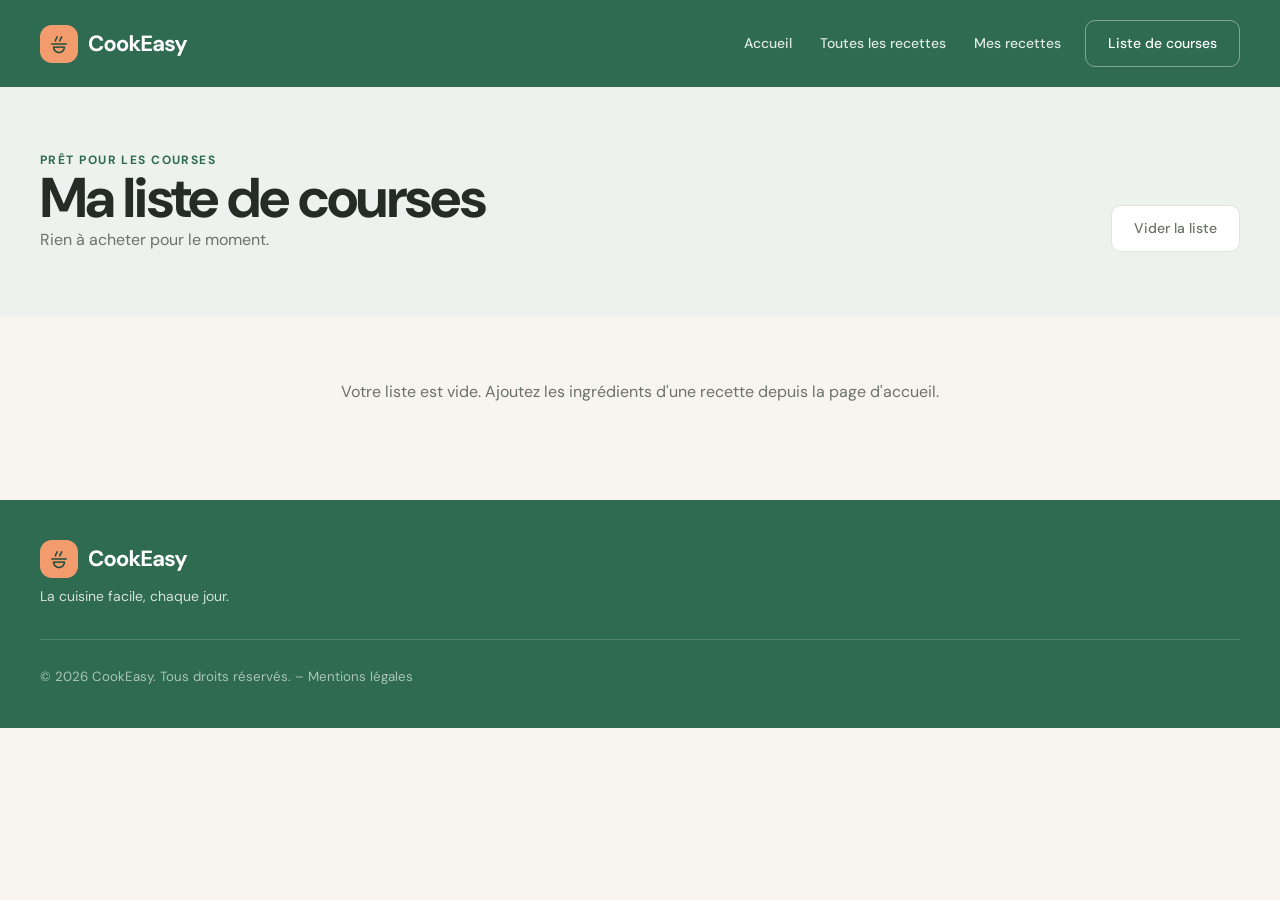
<file: liste-de-courses.html>
<!DOCTYPE html>
<html lang="fr">

<head>
    <meta charset="UTF-8">
    <meta name="viewport" content="width=device-width, initial-scale=1.0">
    <title>Ma liste de courses – CookEasy</title>
    <link rel="preconnect" href="https://fonts.googleapis.com">
    <link rel="preconnect" href="https://fonts.gstatic.com" crossorigin>
    <link href="https://fonts.googleapis.com/css2?family=DM+Sans:wght@400;500;700&display=swap" rel="stylesheet">
    <link rel="stylesheet" href="css/style.css">
</head>

<body>

    <header class="site-header">
        <a href="index.html" class="logo"><img src="img/Logo.png" alt="CookEasy"></a>
        <nav aria-label="Navigation principale">
            <ul>
                <li><a href="index.html">Accueil</a></li>
                <li><a href="index.html#recettes">Toutes les recettes</a></li>
                <li><a href="mes-recettes.html">Mes recettes</a></li>
            </ul>
        </nav>
        <a href="liste-de-courses.html" class="btn btn-outline">Liste de courses <span class="cart-count" hidden>0</span></a>
    </header>

    <main>
        <section class="page-hero">
            <div>
                <p class="eyebrow">Prêt pour les courses</p>
                <h1>Ma liste de courses</h1>
                <p id="shopping-summary"></p>
            </div>
            <button type="button" class="btn btn-ghost" id="clear-list">Vider la liste</button>
        </section>

        <section class="shopping">
            <div class="shopping-cols" id="shopping-groups"></div>
        </section>
    </main>

    <footer class="site-footer">
        <div class="footer-brand">
            <p class="logo"><img src="img/Logo.png" alt="CookEasy"></p>
            <p>La cuisine facile, chaque jour.</p>
        </div>
        <p class="footer-copy"><small>© 2026 CookEasy. Tous droits réservés. – <a href="#">Mentions légales</a></small></p>
    </footer>

    <script type="module" src="js/shopping-page.js"></script>
</body>

</html>
</file>
<file: css/style.css>
/* ===== Variables ===== */
:root {
    --green: #2E6B50;
    --cream: #F8F5EE;
    --accent: #F29B6D;
    --text: #252B25;
    --text-muted: #6B716B;
    --white: #FFFFFF;
    --radius: 16px;
    --shadow: 0 4px 16px rgba(0, 0, 0, 0.08);
    --max-width: 1200px;
    --side: max(24px, calc((100% - var(--max-width)) / 2));
}

/* ===== Base ===== */
* {
    box-sizing: border-box;
    margin: 0;
    padding: 0;
}

body {
    font-family: "DM Sans", sans-serif;
    font-size: 16px;
    font-weight: 400;
    line-height: 1.5;
    color: var(--text);
    background-color: var(--cream);
}

img {
    max-width: 100%;
    display: block;
}

a {
    color: inherit;
    text-decoration: none;
}

ul {
    list-style: none;
}

h1,
h2,
h3 {
    font-weight: 700;
    letter-spacing: -0.03em;
}

h1 {
    font-size: 56px;
    line-height: 1.05;
}

h2 {
    font-size: 36px;
    line-height: 1.15;
}

h3 {
    font-size: 20px;
}

.eyebrow {
    font-size: 12px;
    font-weight: 700;
    text-transform: uppercase;
    letter-spacing: 0.12em;
    color: var(--accent);
}

/* ===== Boutons ===== */
.btn {
    display: inline-flex;
    align-items: center;
    gap: 8px;
    padding: 12px 22px;
    border: none;
    border-radius: 10px;
    font: inherit;
    font-size: 14px;
    font-weight: 500;
    cursor: pointer;
    transition: transform 0.2s, box-shadow 0.2s;
}

.btn img {
    width: 16px;
    height: 16px;
}

.btn:hover {
    transform: translateY(-2px);
    box-shadow: 0 6px 16px rgba(0, 0, 0, 0.15);
}

.btn-accent {
    background-color: var(--accent);
    color: var(--text);
}

.btn-light {
    background-color: var(--white);
    color: var(--green);
}

.btn-outline {
    background-color: transparent;
    color: var(--white);
    border: 1px solid rgba(255, 255, 255, 0.4);
}

.btn-ghost {
    background-color: var(--white);
    color: var(--text-muted);
    border: 1px solid #E1E5E1;
}

.cart-count {
    display: inline-flex;
    align-items: center;
    justify-content: center;
    min-width: 20px;
    height: 20px;
    padding: 0 6px;
    border-radius: 999px;
    background-color: var(--accent);
    color: var(--text);
    font-size: 12px;
    font-weight: 700;
}

.cart-count[hidden] {
    display: none;
}

/* ===== En-tête ===== */
.site-header {
    display: flex;
    justify-content: space-between;
    align-items: center;
    gap: 24px;
    padding: 20px var(--side);
    background-color: var(--green);
    color: var(--white);
}

.site-header--overlay {
    position: absolute;
    top: 0;
    left: 0;
    right: 0;
    z-index: 10;
    background-color: transparent;
}

.logo {
    display: flex;
    align-items: center;
}

.logo img {
    width: auto;
    height: 38px;
}

.site-header nav {
    flex: 1;
    display: flex;
    justify-content: flex-end;
}

.site-header--overlay nav {
    justify-content: center;
}

.site-header nav ul {
    display: flex;
    align-items: center;
    gap: 28px;
    font-size: 14px;
    font-weight: 500;
}

.site-header nav a {
    opacity: 0.85;
    transition: opacity 0.2s;
}

.site-header nav a:hover {
    opacity: 1;
}

/* ===== Hero ===== */
.hero {
    display: flex;
    flex-direction: column;
    align-items: center;
    justify-content: center;
    gap: 20px;
    min-height: 610px;
    padding: 140px 24px 80px;
    text-align: center;
    color: var(--white);
    background: linear-gradient(rgba(0, 0, 0, 0.35), rgba(0, 0, 0, 0.35)), url("../img/hero.jpg") center / cover;
}

.hero .eyebrow {
    color: var(--white);
}

.hero h1 {
    max-width: 740px;
}

.hero p:not(.eyebrow) {
    max-width: 520px;
    opacity: 0.9;
}

/* ===== Section recettes ===== */
.recipes {
    display: flex;
    flex-direction: column;
    align-items: center;
    gap: 12px;
    padding: 96px var(--side);
    text-align: center;
    background-color: var(--green);
    color: var(--white);
}

.recipes>p:not(.eyebrow) {
    font-size: 14px;
    color: rgba(255, 255, 255, 0.7);
}

.filters {
    display: flex;
    flex-wrap: wrap;
    justify-content: center;
    gap: 4px;
    margin-top: 20px;
    padding: 4px;
    border: 1px solid rgba(255, 255, 255, 0.2);
    border-radius: 12px;
}

.filter-btn {
    padding: 10px 18px;
    border: none;
    border-radius: 8px;
    background-color: transparent;
    color: var(--white);
    font: inherit;
    font-size: 14px;
    font-weight: 500;
    cursor: pointer;
    transition: background-color 0.2s, color 0.2s;
}

.filter-btn:hover {
    background-color: rgba(255, 255, 255, 0.12);
}

.filter-btn.active {
    background-color: var(--white);
    color: var(--green);
}

.recipe-list {
    display: flex;
    flex-wrap: wrap;
    gap: 24px;
    width: 100%;
    max-width: var(--max-width);
    margin: 32px 0;
}

/* ===== Cartes ===== */
.recipe-card {
    flex: 0 0 calc((100% - 48px) / 3);
    padding: 8px;
    text-align: left;
    color: var(--text);
    background-color: var(--cream);
    border-radius: var(--radius);
    box-shadow: var(--shadow);
}

.recipe-card>img {
    width: 100%;
    height: 200px;
    object-fit: cover;
    border-radius: 12px;
}

.recipe-card-body {
    display: flex;
    flex-direction: column;
    align-items: flex-start;
    gap: 8px;
    padding: 16px 12px 12px;
}

.recipe-card h3 {
    font-size: 18px;
}

.badge {
    display: inline-block;
    padding: 2px 10px;
    border-radius: 999px;
    font-size: 12px;
    font-weight: 700;
}

.badge-facile {
    background-color: #E4EFE9;
    color: var(--green);
}

.badge-moyen {
    background-color: #FCE6DA;
    color: #B5532A;
}

.recipe-time {
    display: flex;
    align-items: center;
    gap: 6px;
    font-size: 13px;
    color: var(--text-muted);
}

.recipe-time img {
    width: 14px;
    height: 14px;
}

.recipe-link {
    display: flex;
    align-items: center;
    gap: 6px;
    margin-top: 8px;
    padding: 0;
    border: none;
    background: none;
    font: inherit;
    font-size: 14px;
    font-weight: 700;
    color: var(--green);
    cursor: pointer;
}

.recipe-link img {
    width: 14px;
    height: 14px;
}

/* ===== Astuce du chef ===== */
.tip {
    padding: 80px var(--side);
    background-color: var(--white);
}

.tip-inner {
    display: flex;
    overflow: hidden;
    border-radius: var(--radius);
    background-color: #EDF2EE;
}

.tip-text {
    flex: 1 1 0;
    display: flex;
    flex-direction: column;
    justify-content: center;
    align-items: flex-start;
    gap: 16px;
    padding: 48px;
}

.tip-text .eyebrow {
    color: var(--green);
}

.tip-text p:not(.eyebrow) {
    color: var(--text-muted);
}

.tip-text a {
    display: inline-flex;
    align-items: center;
    gap: 8px;
    font-size: 14px;
    font-weight: 700;
    color: var(--green);
}

.tip-text a img {
    width: 14px;
    height: 14px;
}

.tip-inner>img {
    flex: 1 1 0;
    min-width: 0;
    width: 50%;
    object-fit: cover;
}

/* ===== Footer ===== */
.site-footer {
    display: flex;
    flex-direction: column;
    gap: 32px;
    padding: 40px var(--side);
    background-color: var(--green);
    color: var(--white);
}

.footer-brand {
    display: flex;
    flex-direction: column;
    gap: 8px;
    font-size: 14px;
    color: rgba(255, 255, 255, 0.8);
}

.footer-copy {
    padding-top: 24px;
    border-top: 1px solid rgba(255, 255, 255, 0.15);
    color: rgba(255, 255, 255, 0.6);
}

/* ===== Pages intérieures ===== */
.page-hero {
    display: flex;
    justify-content: space-between;
    align-items: flex-end;
    gap: 24px;
    padding: 64px var(--side);
    background-color: #EDF2EE;
}

.page-hero--center {
    flex-direction: column;
    align-items: center;
    text-align: center;
}

.page-hero .eyebrow {
    color: var(--green);
}

.page-hero p:not(.eyebrow) {
    color: var(--text-muted);
}

.empty-message {
    width: 100%;
    text-align: center;
    color: var(--text-muted);
}

/* Mes recettes */
.my-recipes {
    padding: 64px var(--side) 96px;
}

.recipe-item {
    flex: 0 0 calc((100% - 48px) / 3);
    display: flex;
    flex-direction: column;
    align-items: center;
    gap: 12px;
}

.recipe-item .recipe-card {
    flex: none;
    width: 100%;
    background-color: var(--white);
}

.remove-link {
    border: none;
    background: none;
    font: inherit;
    font-size: 13px;
    color: var(--text-muted);
    text-decoration: underline;
    cursor: pointer;
}

/* Liste de courses */
.shopping {
    padding: 64px var(--side) 96px;
}

.shopping-cols {
    display: flex;
    align-items: flex-start;
    gap: 24px;
}

.shopping-col {
    flex: 1 1 0;
    min-width: 0;
    display: flex;
    flex-direction: column;
    gap: 24px;
}

.shopping-group {
    overflow: hidden;
    border: 1px solid #E6E9E4;
    border-radius: var(--radius);
    background-color: var(--white);
}

.group-header {
    display: flex;
    justify-content: space-between;
    align-items: center;
    padding: 20px 22px;
    border-bottom: 1px solid #E6E9E4;
}

.group-header h2 {
    font-size: 18px;
    font-weight: 500;
    letter-spacing: 0;
}

.group-count {
    display: flex;
    align-items: center;
    justify-content: center;
    min-width: 28px;
    height: 28px;
    border-radius: 999px;
    background-color: #E4EFE9;
    color: var(--green);
    font-size: 13px;
    font-weight: 700;
}

.shopping-item {
    display: flex;
    justify-content: space-between;
    align-items: center;
    padding: 14px 22px;
    border-bottom: 1px solid #EEF0EC;
}

.shopping-item:last-child {
    border-bottom: none;
}

.shopping-item label {
    flex: 1;
    display: flex;
    align-items: center;
    gap: 12px;
    cursor: pointer;
}

.shopping-item input {
    width: 18px;
    height: 18px;
    accent-color: var(--green);
}

.shopping-item.checked span {
    text-decoration: line-through;
    color: var(--text-muted);
}

.item-remove {
    border: none;
    background: none;
    font-size: 20px;
    line-height: 1;
    color: var(--text-muted);
    cursor: pointer;
}

/* ===== Modale ===== */
.modal-overlay {
    position: fixed;
    inset: 0;
    z-index: 100;
    display: flex;
    justify-content: center;
    align-items: center;
    padding: 16px;
    background-color: rgba(0, 0, 0, 0.6);
}

.modal-overlay[hidden] {
    display: none;
}

.modal {
    position: relative;
    display: flex;
    flex-direction: column;
    width: 100%;
    max-width: 600px;
    max-height: 90vh;
    overflow: hidden;
    background-color: var(--white);
    border-radius: var(--radius);
    box-shadow: var(--shadow);
}

.modal-image {
    width: 100%;
    height: 240px;
    flex-shrink: 0;
    object-fit: cover;
}

.modal-content {
    display: flex;
    flex-direction: column;
    align-items: flex-start;
    gap: 12px;
    padding: 24px;
    min-height: 0;
    overflow-y: auto;
}

.modal-ingredients,
.modal-steps {
    display: flex;
    flex-direction: column;
    gap: 6px;
    padding-left: 20px;
}

.modal-ingredients {
    list-style: disc;
}

.modal-steps {
    list-style: decimal;
}

.modal-close {
    position: absolute;
    top: 12px;
    right: 12px;
    z-index: 1;
    width: 36px;
    height: 36px;
    border: none;
    border-radius: 50%;
    background-color: var(--white);
    font-size: 24px;
    line-height: 1;
    cursor: pointer;
    transition: transform 0.2s;
}

.modal-close:hover {
    transform: scale(1.1);
}

/* ===== Responsive ===== */

/* Tablette : 2 cartes par ligne */
@media (max-width: 1023px) {
    .recipe-card {
        flex: 0 0 calc((100% - 24px) / 2);
    }

    h1 {
        font-size: 44px;
    }

    .tip-text {
        padding: 32px;
    }

    .recipe-item {
        flex: 0 0 calc((100% - 24px) / 2);
    }
}

/* Mobile : 1 carte par ligne */
@media (max-width: 767px) {
    .recipe-card {
        flex: 0 0 100%;
    }

    h1 {
        font-size: 34px;
    }

    h2 {
        font-size: 28px;
    }

    .site-header {
        flex-direction: column;
        gap: 12px;
    }

    .site-header nav ul {
        flex-wrap: wrap;
        justify-content: center;
        gap: 16px;
    }

    .hero {
        min-height: 400px;
        padding: 200px 16px 48px;
    }

    .recipes {
        padding: 48px 16px;
    }

    .tip {
        padding: 48px 16px;
    }

    .tip-inner {
        flex-direction: column;
    }

    .tip-inner>img {
        flex: none;
        width: 100%;
        height: 220px;
    }

    .site-footer {
        padding: 32px 16px;
    }

    .recipe-item {
        flex: 0 0 100%;
    }

    .shopping-cols {
        flex-direction: column;
    }

    .page-hero {
        flex-direction: column;
        align-items: flex-start;
    }

    .page-hero--center {
        align-items: center;
    }
}
</file>
